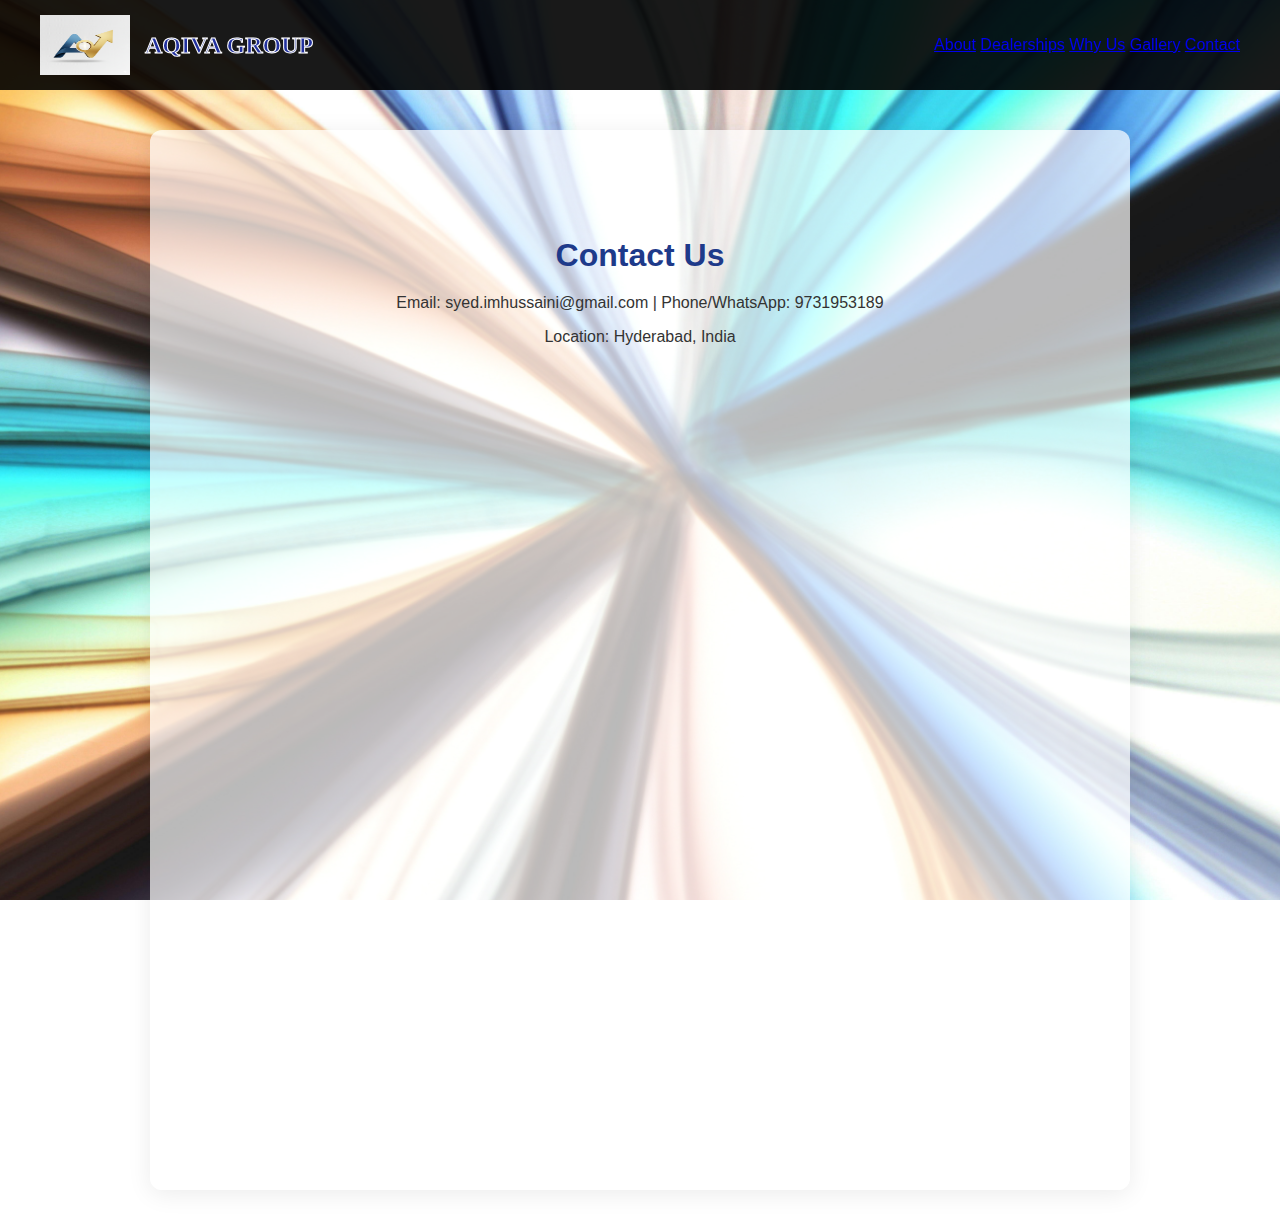
<file: contact.html>
<!DOCTYPE html>
<html lang="en">
<head>
<meta charset="UTF-8">
<meta name="viewport" content="width=device-width, initial-scale=1.0">
<title>AQIVA GROUP - Contact</title>
<link rel="stylesheet" href="style.css">
</head>
<body>
<header>
<div class="logo-container">
<img src="images/AQIVA_LOGO.png" alt="AQIVA Logo" class="logo-image">
<div class="company-name">AQIVA GROUP</div>
</div>
<nav>
<a href="index.html">About</a>
<a href="dealerships.html">Dealerships</a>
<a href="why.html">Why Us</a>
<a href="gallery.html">Gallery</a>
<a href="contact.html">Contact</a>
</nav>
</header>
<section id="contact">
<h2>Contact Us</h2>
<div class="container content">
<p>Email: syed.imhussaini@gmail.com | Phone/WhatsApp: 9731953189</p>
<p>Location: Hyderabad, India</p>
</div>
</section>
</body>
</html>
</file>
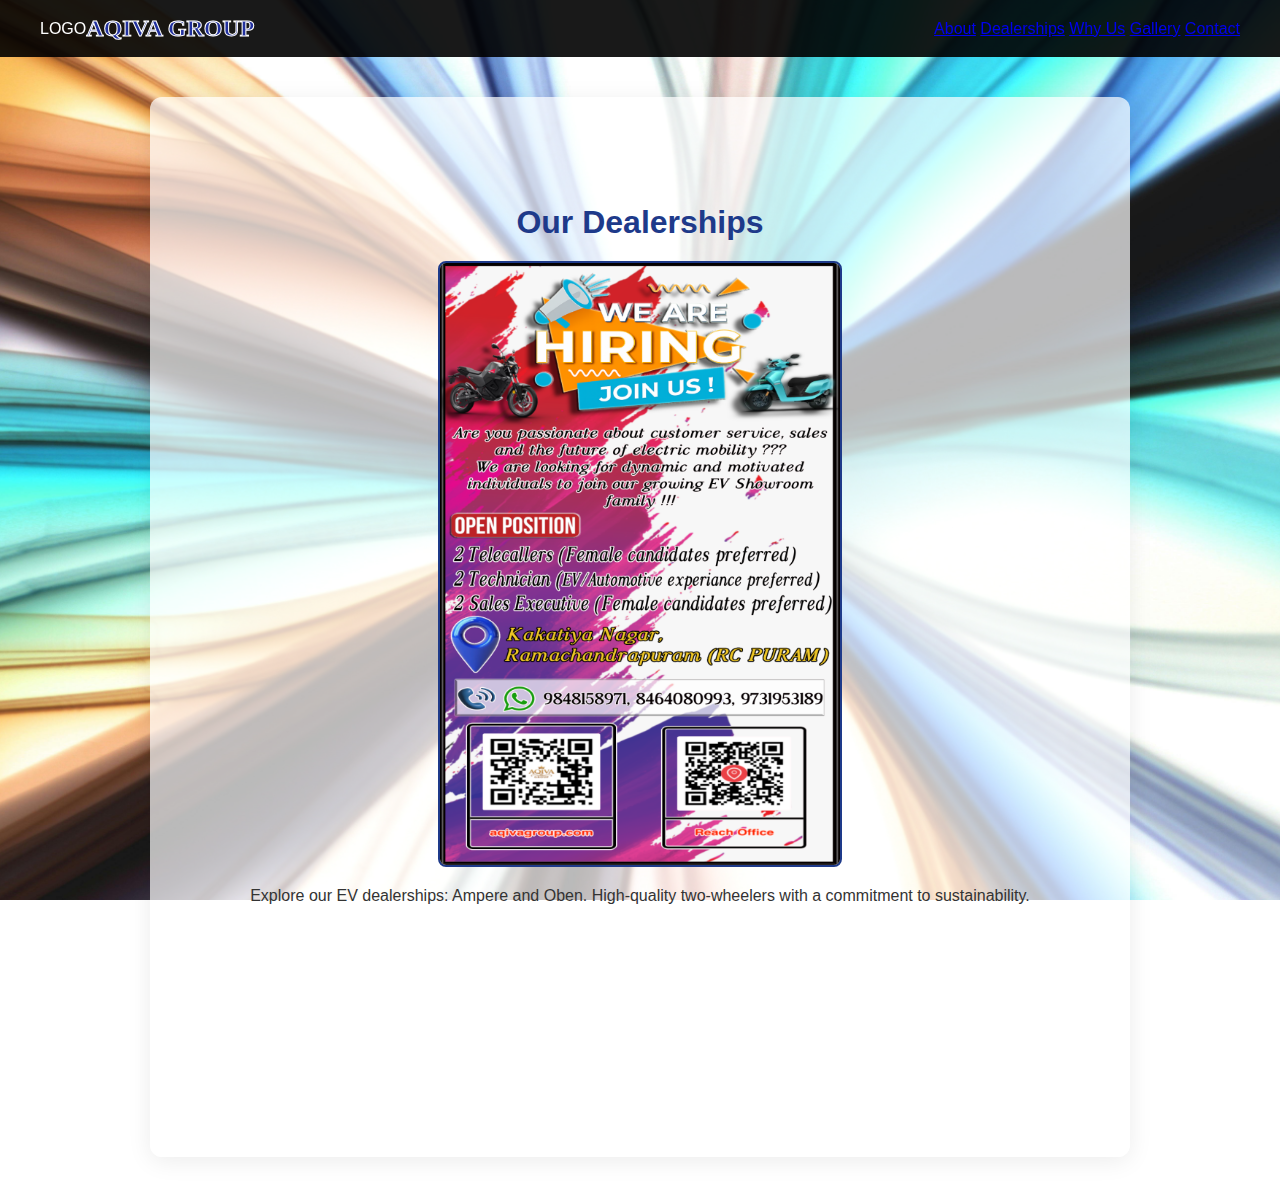
<file: dealerships.html>
<!DOCTYPE html>
<html lang="en">
<head>
<meta charset="UTF-8">
<meta name="viewport" content="width=device-width, initial-scale=1.0">
<title>AQIVA GROUP - Dealerships</title>
<link rel="stylesheet" href="style.css">
</head>
<body>
<header>
<div class="logo-container">
<div class="logo">LOGO</div>
<div class="company-name">AQIVA GROUP</div>
</div>
<nav>
<a href="index.html">About</a>
<a href="dealerships.html">Dealerships</a>
<a href="why.html">Why Us</a>
<a href="gallery.html">Gallery</a>
<a href="contact.html">Contact</a>
</nav>
</header>
<section id="dealerships">
<h2>Our Dealerships</h2>
<div class="poster-container">
<img src="images/jobposter.png" alt="Job Poster" class="poster">
</div>
<div class="container content">
<p>Explore our EV dealerships: Ampere and Oben. High-quality two-wheelers with a commitment to sustainability.</p>
</div>
</section>
</body>
</html>
</file>
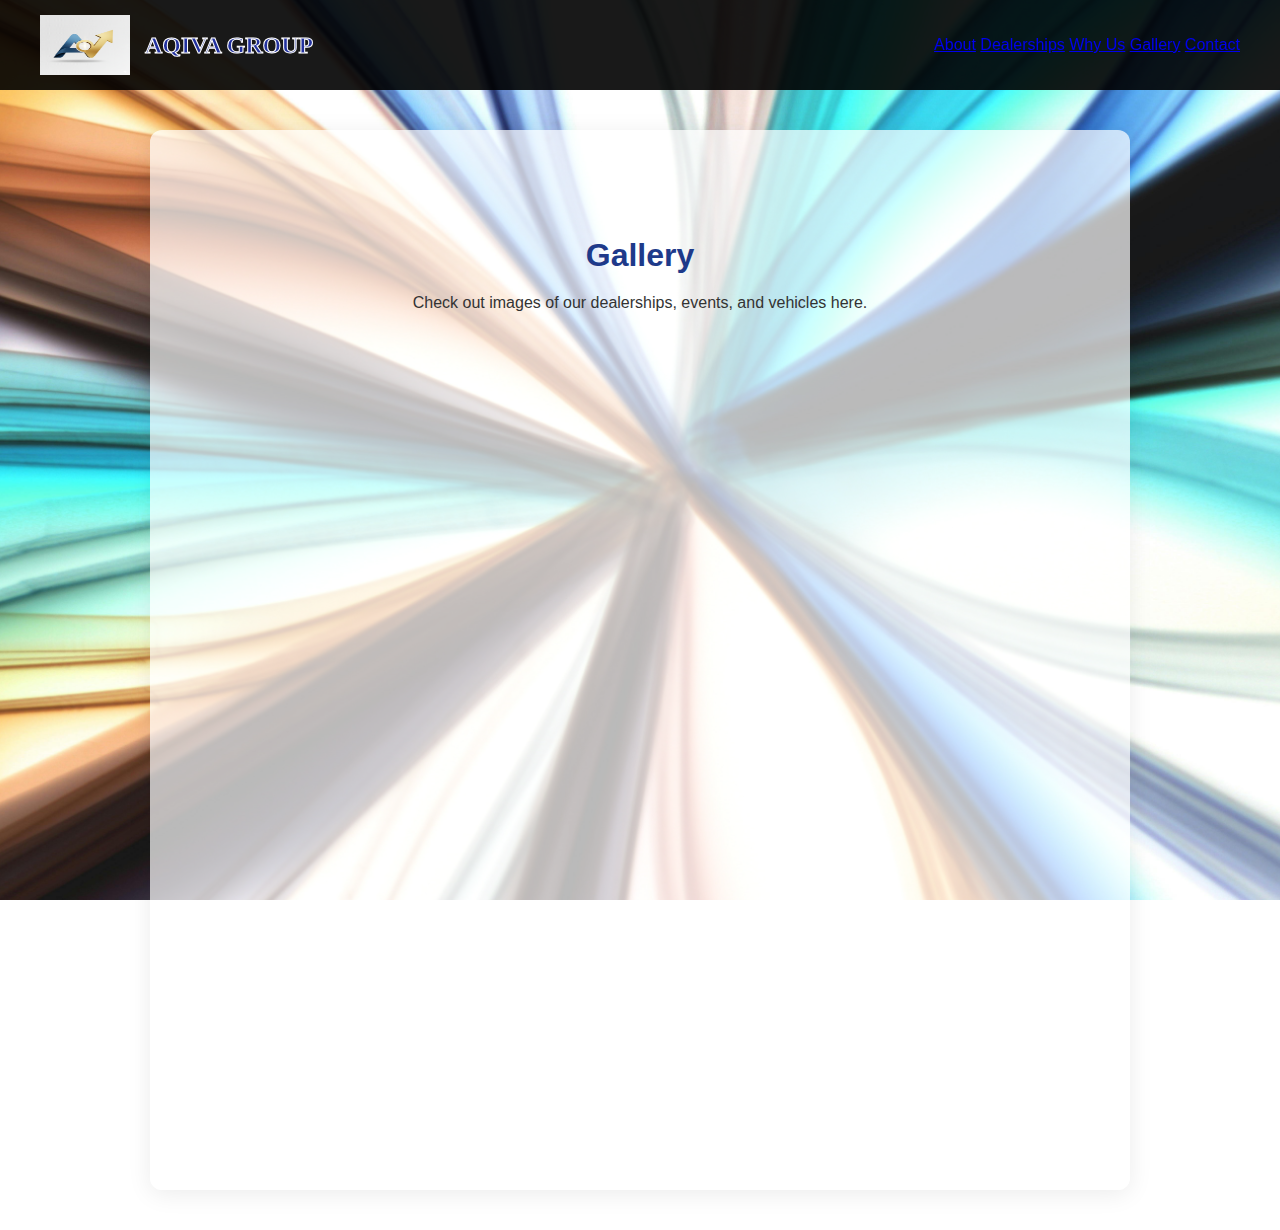
<file: gallery.html>
<!DOCTYPE html>
<html lang="en">
<head>
<meta charset="UTF-8">
<meta name="viewport" content="width=device-width, initial-scale=1.0">
<title>AQIVA GROUP - Gallery</title>
<link rel="stylesheet" href="style.css">
</head>
<body>
<header>
<div class="logo-container">
<img src="images/AQIVA_LOGO.png" alt="AQIVA Logo" class="logo-image">
<div class="company-name">AQIVA GROUP</div>
</div>
<nav>
<a href="index.html">About</a>
<a href="dealerships.html">Dealerships</a>
<a href="why.html">Why Us</a>
<a href="gallery.html">Gallery</a>
<a href="contact.html">Contact</a>
</nav>
</header>
<section id="gallery">
<h2>Gallery</h2>
<div class="container content">
<p>Check out images of our dealerships, events, and vehicles here.</p>
</div>
</section>
</body>
</html>
</file>
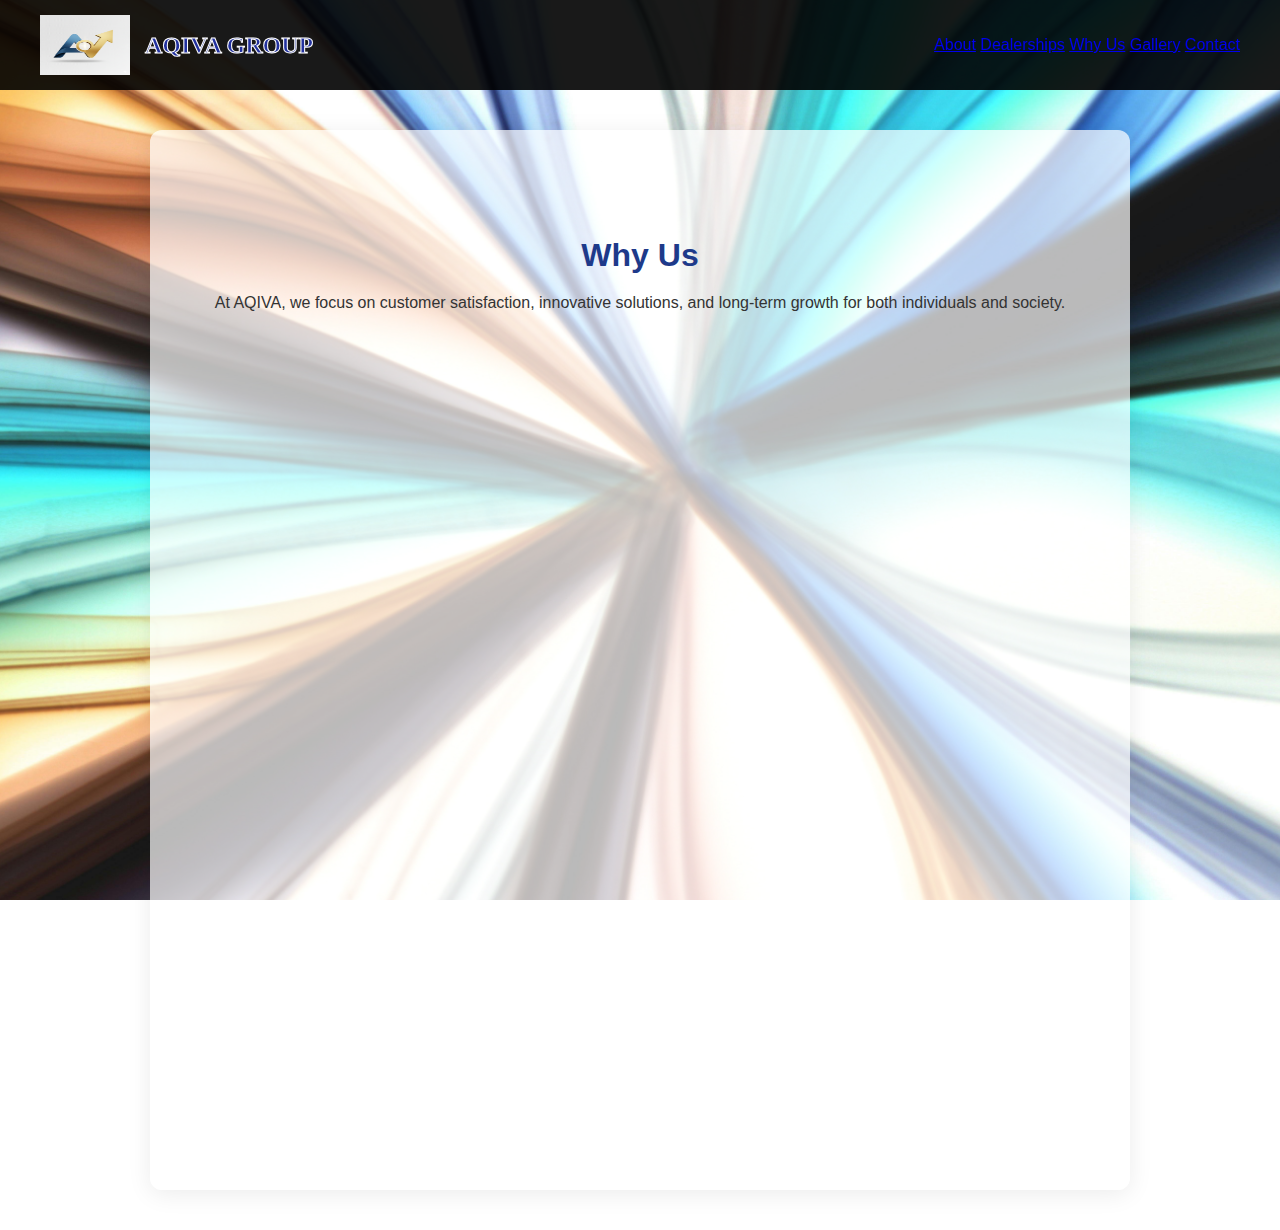
<file: why.html>
<!DOCTYPE html>
<html lang="en">
<head>
<meta charset="UTF-8">
<meta name="viewport" content="width=device-width, initial-scale=1.0">
<title>AQIVA GROUP - Why Us</title>
<link rel="stylesheet" href="style.css">
</head>
<body>
<header>
<div class="logo-container">
<img src="images/AQIVA_LOGO.png" alt="AQIVA Logo" class="logo-image">
<div class="company-name">AQIVA GROUP</div>
</div>
<nav>
<a href="index.html">About</a>
<a href="dealerships.html">Dealerships</a>
<a href="why.html">Why Us</a>
<a href="gallery.html">Gallery</a>
<a href="contact.html">Contact</a>
</nav>
</header>
<section id="why">
<h2>Why Us</h2>
<div class="container content">
<p>At AQIVA, we focus on customer satisfaction, innovative solutions, and long-term growth for both individuals and society.</p>
</div>
</section>
</body>
</html>
</file>
<file: style.css>
/* General Styles */
body {
  margin: 0;
  font-family: Arial, sans-serif;
  color: #333;
  background-image: url("images/background.jpg"); /* Replace with your background */
  background-size: cover;
  background-position: center;
  background-attachment: fixed; /* static background */
  scroll-behavior: smooth;
}

/* Header */
header {
  background-color: rgba(0, 0, 0, 0.9);
  color: white;
  padding: 15px 40px;
  display: flex;
  align-items: center;
  justify-content: space-between;
  flex-wrap: wrap;
  position: sticky;
  top: 0;
  z-index: 1000;
}

/* Logo */
.logo-container {
  display: flex;
  align-items: center;
}

.logo-image {
  width: 90px;
  height: 60px;
  margin-right: 15px;
}

.text-group {
  display: flex;
  flex-direction: column;
}

.company-name {
  font-family: "Times New Roman", serif;
  font-weight: bold;
  font-size: 24px;
  color: #22319e;
  -webkit-text-stroke: 1px #fff; /* Chrome/Safari/Edge */
  text-stroke: 1px #fff;         /* harmless fallback */
}

.tagline {
  font-family: "Pristina", cursive;
  font-size: 16px; /* ~30% of logo size */
  color: #f5d533;
  margin-left: 24px; /* shift tagline right */
}

/* Embossed Navigation Buttons */
nav a.nav-btn {
  color: white;
  text-decoration: none;
  margin-left: 15px;
  font-weight: bold;
  padding: 8px 16px;
  border-radius: 6px;
  background: linear-gradient(145deg, #223d96, #3c3ab4);
  box-shadow: 3px 3px 6px #ffffff, -3px -3px 6px #2a48b3;
  transition: all 0.3s ease;
}

nav a.nav-btn:hover {
  background: linear-gradient(145deg, #1b3178, #3d2aba);
  box-shadow: inset 2px 2px 4px #16285f, inset -2px -2px 4px #2a48b3;
  color: #FBBF24;
}

/* Mobile-first responsive header/nav */
.nav-toggle {
  background: none;
  border: none;
  font-size: 24px;
  color: #ffffff;
  display: inline-flex;
  align-items: center;
  justify-content: center;
  padding: 6px;
}

.main-nav {
  display: none; /* shown via JS on small screens */
  flex-direction: column;
  gap: 8px;
  width: 100%;
  margin-top: 12px;
  max-height: 0;
  overflow: hidden;
  transition: max-height 300ms ease, opacity 200ms ease;
  opacity: 0;
}

/* Make nav buttons full-width on small screens */
nav a.nav-btn {
  display: block;
  width: 100%;
  text-align: center;
  padding: 12px;
}

.main-nav.open {
  display: flex;
  max-height: 480px; /* large enough for nav items */
  opacity: 1;
}

/* Fluid images */
.logo-image {
  max-width: 90px;
  width: 18vw;
  height: auto;
}

/* Sections */
section {
  min-height: 100vh;
  padding: 56px 16px;
  text-align: center;
  background-color: rgba(255, 255, 255, 0.9); /* more opaque on small screens */
  box-shadow: 0 4px 24px rgba(0,0,0,0.08);    /* subtle shadow for paper */
  border-radius: 12px;
  margin: 20px 16px;
}

section h2 {
  font-size: 32px;
  margin-bottom: 20px;
  color: #1E3A8A;
}

/* Poster */
.poster-placeholder {
  margin-top: 20px;
}

.poster {
  max-width: 400px;
  width: 100%;
  border: 2px solid #1E3A8A;
  border-radius: 8px;
}

/* Dealership image boxes: fixed physical size (3in x 2in) with blue border */
.dealership-img {
  width: 3in;
  height: 2in;
  object-fit: cover;
  border: 3px solid #1e90ff; /* blue border */
  box-sizing: border-box;
  border-radius: 6px;
  display: block;
  margin: 0 auto;
}

/* Dealership gallery: force 3 columns on larger screens, responsive down to 2/1 */
.dealership-gallery {
  display: grid;
  grid-template-columns: repeat(3, 1fr); /* 3 in a row */
  gap: 16px;
  margin-top: 16px;
  justify-items: center;
  align-items: start;
}

/* Ensure each figure box centers and uses the fixed physical size */
.dealership-gallery figure {
  margin: 0;
  width: 3in; /* keeps the 3in physical width for layout */
  display: flex;
  flex-direction: column;
  align-items: center;
}

/* Image box (keeps your 3in x 2in size) */
.dealership-img {
  width: 3in;
  height: 2in;
  object-fit: cover;
  border: 3px solid #1e90ff;
  box-sizing: border-box;
  border-radius: 6px;
  display: block;
  cursor: zoom-in;
}

/* Responsive breakpoints: 2 columns on medium, 1 on small */
@media (max-width: 900px) {
  .dealership-gallery {
    grid-template-columns: repeat(2, 1fr);
  }
  .dealership-gallery figure,
  .dealership-img {
    width: 100%;
    height: auto;
    max-width: 320px; /* optional cap so images don't get huge */
  }
}

@media (max-width: 420px) {
  .dealership-gallery {
    grid-template-columns: 1fr;
  }
  .dealership-img {
    height: auto;
    max-width: 100%;
  }
}

/* Desktop / larger screens */
@media (min-width: 768px) {
  .nav-toggle { display: none; }
  .main-nav { display: flex !important; flex-direction: row; gap: 12px; align-items: center; width: auto; margin: 0; max-height: none; opacity: 1; overflow: visible; }
  nav a.nav-btn { display: inline-block; width: auto; padding: 8px 16px; }
  header { padding: 15px 40px; }
  .logo-image { width: 90px; height: 60px; }
  section { margin: 40px auto; max-width: 900px; padding: 80px 40px; background-color: rgba(255,255,255,0.7); }
}

/* Keep grid responsive on very small screens */
@media (max-width: 420px) {
  .dealership-img {
    width: 100%;
    height: auto;
  }
}

/* Disable fixed background on narrow screens for better performance */
@media (max-width: 767px) {
  body { background-attachment: scroll; }
}

/* Lightbox overlay: center floating window */
.lightbox {
  position: fixed;
  inset: 0;
  display: none;
  align-items: center;
  justify-content: center;
  background: rgba(0, 0, 0, 0.6); /* darker backdrop so window floats "in between" */
  z-index: 2000;
  padding: 20px;
}

.lightbox.open { display: flex; }

/* Floating window */
.lightbox-content {
  width: 7in;
  height: 5in;
  max-width: calc(100% - 40px);
  max-height: calc(100% - 60px);
  display: flex;
  align-items: center;
  justify-content: center;
  overflow: hidden;
  background: #000; /* subtle background behind image */
  border-radius: 8px;
  box-shadow: 0 14px 50px rgba(0,0,0,0.6);
  position: relative;
}

/* Ensure clicks inside the content don't close the overlay */
.lightbox-content { pointer-events: auto; }
.lightbox { pointer-events: auto; }

/* Close button visually above the window */
.lightbox-close {
  z-index: 2100;
}

/* Ensure lightbox image always fits the floating window while keeping aspect ratio */
.lightbox-content img {
  width: 100%;
  height: 100%;
  object-fit: contain;      /* fit inside box, preserve aspect */
  object-position: center;
  display: block;
  max-width: none;
  max-height: none;
  image-rendering: auto;    /* let browser pick best interpolation */
  -webkit-backface-visibility: hidden; /* reduce subpixel rendering issues on some browsers */
}

/* Responsive fallbacks */
@media (max-width: 700px), (max-height: 520px) {
  .lightbox-content {
    width: calc(100% - 40px);
    height: auto;
    max-height: 85vh;
  }
  .lightbox-content img {
    width: auto;
    max-width: 100%;
    height: auto;
    max-height: 75vh;
    object-fit: contain;
  }
}
</file>
